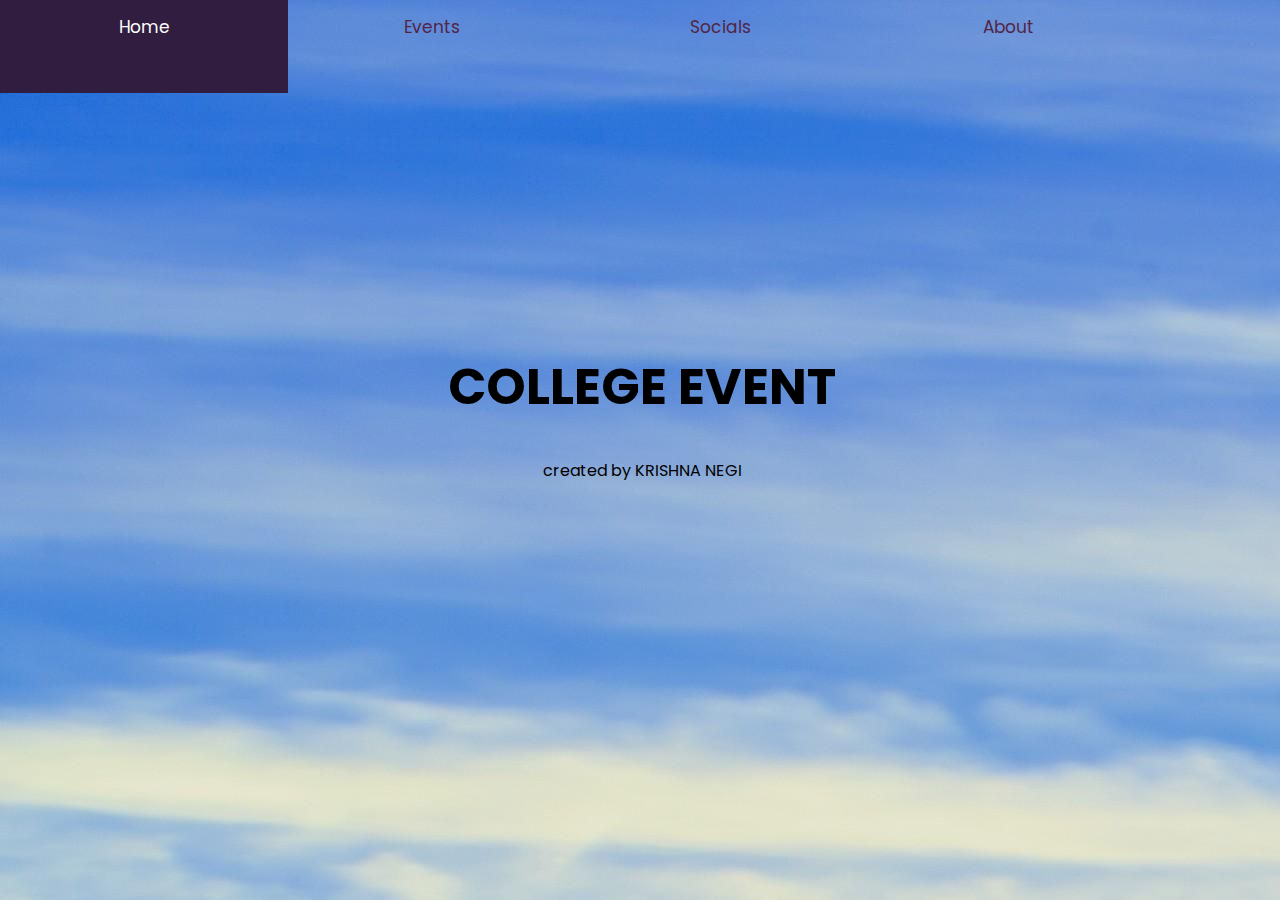
<file: index.html>
<html>
<head>
    <link rel="stylesheet" type="text/css" href="style.css"/>
  <title>
  </title>
</head>

<body>
  <div class="container">
    <a href="#up">Home</a>
    <a href="https://xdkrishna2o6.github.io/COLLEGEEVENTS/">Events</a>
    <a href="https://xdkrishna2o6.github.io/COLLEGESOCIALS/">Socials</a>
    <a href="https://xdkrishna2o6.github.io/COLLEGEABOUT/">About</a>
  </div>
  <div id="up">
    <h1>COLLEGE EVENT</h1>
    <p>
      created by KRISHNA NEGI
    </p>
  </div>

</body>
</html>
</file>
<file: style.css>
@import url('https://fonts.googleapis.com/css2?family=Poppins:wght@500&display=swap');
body{
  background-image: url('baloon.jpg');
  width: 100%;
  height: 100%;
  padding: 0px;
  margin: 0px;
  text-align: center;
  position: relative;
  font-family: 'Poppins', sans-serif;
animation-name: change1;
animation-duration: 10s;
animation-iteration-count: infinite;
}
@keyframes change1{
0%{
color: white;
}
10%{
  color: #E23E57;
}
20%{
color: #88304E;
}
30%{
color: #522546;
}
40%{
color: #311D3F;
}
50%{
color: black;
}
60%{
  color: #311D3F;
}
70%{
color: #522546;
}
80%{
color: #88304E;
}
90%{
color: #E23E57;
}
100%{
color: white;
}
}
h1{
  font-size: 50px;
}
#up{
  margin: 0px;
  padding: 0px;
  position: absolute;
  top: 35%;
  left: 35%;
}
.container{
	background: rgba(255, 165, 0, 0.73)
overflow: hidden;
width: 100%;
height: 8%;
font-family: 'Poppins', sans-serif;
}
.container a {
  float: left;
  width: 20%;
  height: 90%;
  color: #522546;
  text-align: center;
  padding: 14px 16px;
  text-decoration: none;
  font-size: 17px;
  font-family: 'Poppins', sans-serif;
}
.container a:hover {
  background-color:#311D3F;
  color:white;
</file>
